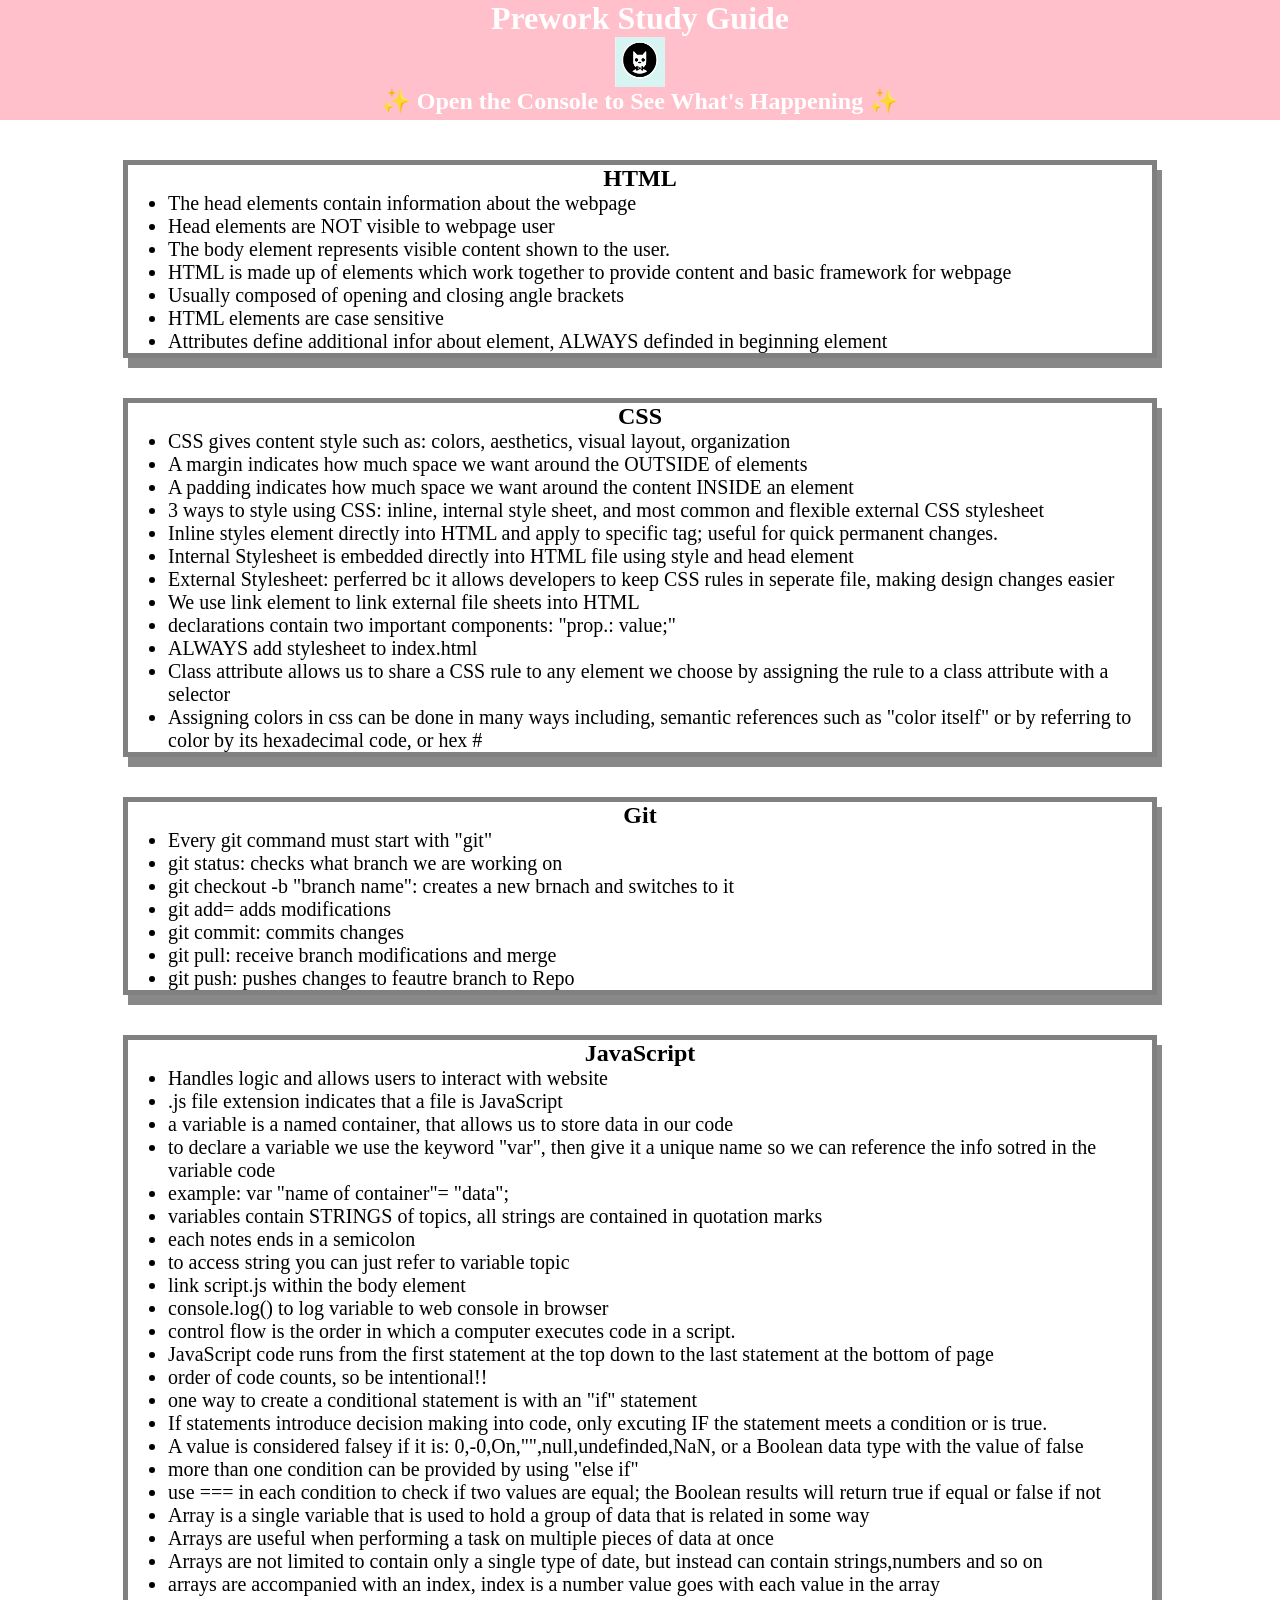
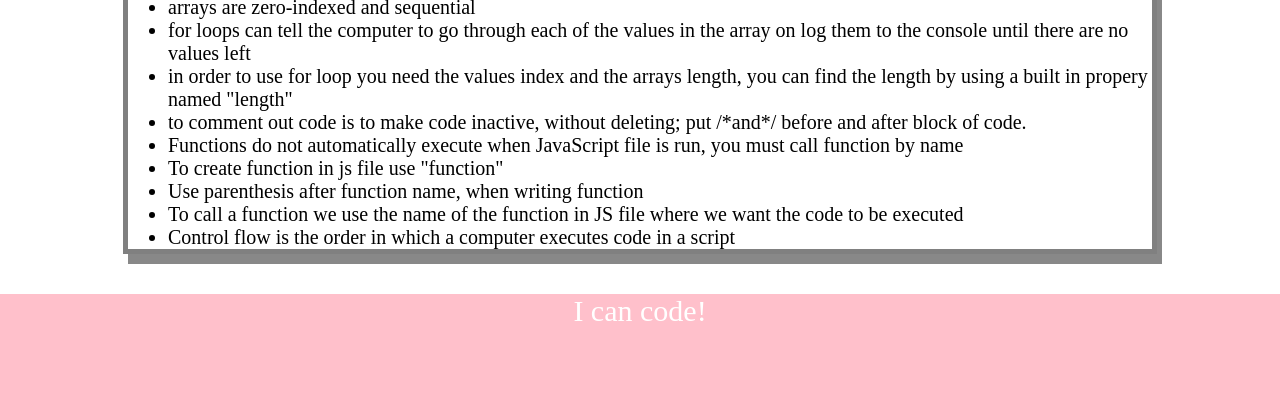
<file: index.html>
<!DOCTYPE html>
<html lang="en">
  <head>
    <meta charset="UTF-8" />
    <meta http-equiv="X-UA-Compatible" content="IE=edge" />
    <meta name="viewport" content="width=device-width, initial-scale=1.0" />
    <link rel="stylesheet" href="./assets/style.css">
    <title>Prework Study Guide</title>
  </head>
  <body>
    <header id="top">
      <h1>Prework Study Guide</h1>
      <img src="./assets/bowtie-cat.png" alt="Profile image of cat wearing a bow tie." />
      <h2>✨ Open the Console to See What's Happening ✨</h2>
    </header>
    <main>
      <!-- Student code goes here -->
      <section class="card" id="html-section">
        <h2>HTML</h2>
        <ul>
          <li>The head elements contain information about the webpage</li>
          <li>Head elements are NOT visible to webpage user</li>
          <li>The body element represents visible content shown to the user.</li>
          <li>HTML is made up of elements which work together to provide content and basic framework for webpage</li>
          <li>Usually composed of opening and closing angle brackets</li>
          <li>HTML elements are case sensitive</li>
          <li>Attributes define additional infor about element, ALWAYS definded in beginning element</li>

        </ul>
      </section>

      <section class="card" id="css-section">
        <h2>CSS</h2>
        <ul>
          <li>CSS gives content style such as: colors, aesthetics, visual layout, organization</li>
          <li>A margin indicates how much space we want around the OUTSIDE of elements</li>
          <li>A padding indicates how much space we want around the content INSIDE an element</li>
          <li>3 ways to style using CSS: inline, internal style sheet, and most common and flexible external CSS stylesheet</li>
          <li>Inline styles element directly into HTML and apply to specific tag; useful for quick permanent changes. </li>
          <li>Internal Stylesheet is embedded directly into HTML file using style and head element</li>
          <li>External Stylesheet: perferred bc it allows developers to keep CSS rules in seperate file, making design changes easier</li>
          <li>We use link element to link external file sheets into HTML</li>
          <li>declarations contain two important components: "prop.: value;" </li>
          <li>ALWAYS add stylesheet to index.html</li>
          <li>Class attribute allows us to share a CSS rule to any element we choose by assigning the rule to a class attribute with a selector</li>
          <li>Assigning colors in css can be done in many ways including, semantic references such as "color itself" or by referring to color by its hexadecimal code, or hex #</li>
        </ul>

      </section>

      <section class="card" id="git-section">
        <h2>Git</h2>
        <ul>
          <li>Every git command must start with "git"</li>
          <li>git status: checks what branch we are working on</li>
          <li>git checkout -b "branch name": creates a new brnach and switches to it</li>
          <li>git add= adds modifications</li>
          <li>git commit: commits changes</li>
          <li>git pull: receive branch modifications and merge</li>
          <li>git push: pushes changes to feautre branch to Repo </li>
        </ul>

      </section>

      <section class="card" id="javascript-section">
        <h2>JavaScript</h2>
        <ul>
          <li>Handles logic and allows users to interact with website</li>
          <li>.js file extension indicates that a file is JavaScript</li>
          <li>a variable is a named container, that allows us to store data in our code</li>
          <li>to declare a variable we use the keyword "var", then give it a unique name so we can reference the info sotred in the variable code</li>
          <li>example: var "name of container"= "data"; </li>
          <li>variables contain STRINGS of topics, all strings are contained in quotation marks</li>
          <li>each notes ends in a semicolon</li>
          <li>to access string you can just refer to variable topic</li>
          <li>link script.js within the body element</li>
          <li>console.log() to log variable to web console in browser</li>
          <li>control flow is the order in which a computer executes code in a script.</li>
          <li>JavaScript code runs from the first statement at the top down to the last statement at the bottom of page</li>
          <li>order of code counts, so be intentional!!</li>
          <li>one way to create a conditional statement is with an "if" statement</li>
          <li>If statements introduce decision making into code, only excuting IF the statement meets a condition or is true.</li>
          <li>A value is considered falsey if it is: 0,-0,On,"",null,undefinded,NaN, or a Boolean data type with the value of false</li>
          <li>more than one condition can be provided by using "else if"</li>
          <li>use === in each condition to check if two values are equal; the Boolean results will return true if equal or false if not</li>
          <li>Array is a single variable that is used to hold a group of data that is related in some way</li>
          <li>Arrays are useful when performing a task on multiple pieces of data at once</li>
          <li>Arrays are not limited to contain only a single type of date, but instead can contain strings,numbers and so on</li>
          <li>arrays are accompanied with an index, index is a number value goes with each value in the array</li>
          <li>arrays are zero-indexed and sequential</li>
          <li>for loops can tell the computer to go through each of the values in the array on log them to the console until there are no values left</li>
          <li>in order to use for loop you need the values index and the arrays length, you can find the length by using a built in propery named "length"</li>
          <li>to comment out code is to make code inactive, without deleting; put /*and*/ before and after block of code.</li>
          <li>Functions do not automatically execute when JavaScript file is run, you must call function by name</li>
          <li>To create function in js file use "function"</li>
          <li>Use parenthesis after function name, when writing function</li>
          <li>To call a function we use the name of the function in JS file where we want the code to be executed</li>
          <li>Control flow is the order in which a computer executes code in a script</li>
          
        </ul>
      </section>

    </main>

    <footer>
      <p>I can code!</p>
    </footer>
    <script src="./assets/script.js"></script>
  </body>
</html>
</file>
<file: assets/style.css>
* {
    margin: 0;
    padding: 0;
}

header,
footer {
    width: 100%;
    height: 120px;
    background-color: pink;
    color: white;
}

h1,
h2 {
    text-align: center;
}

img {
    display: block;
    height: 50px;
    width: 50px;
    margin-left: auto;
    margin-right: auto;
}

ul {
    padding-left: 40px;
    font-size: 20px;
}

p {
    text-align: center;
    font-size: 30px;
}

.card {
    width: 80%;
    margin: 40px auto;
    border: 5px solid gray;
    box-shadow: 5px 10px #888888;
}
</file>
